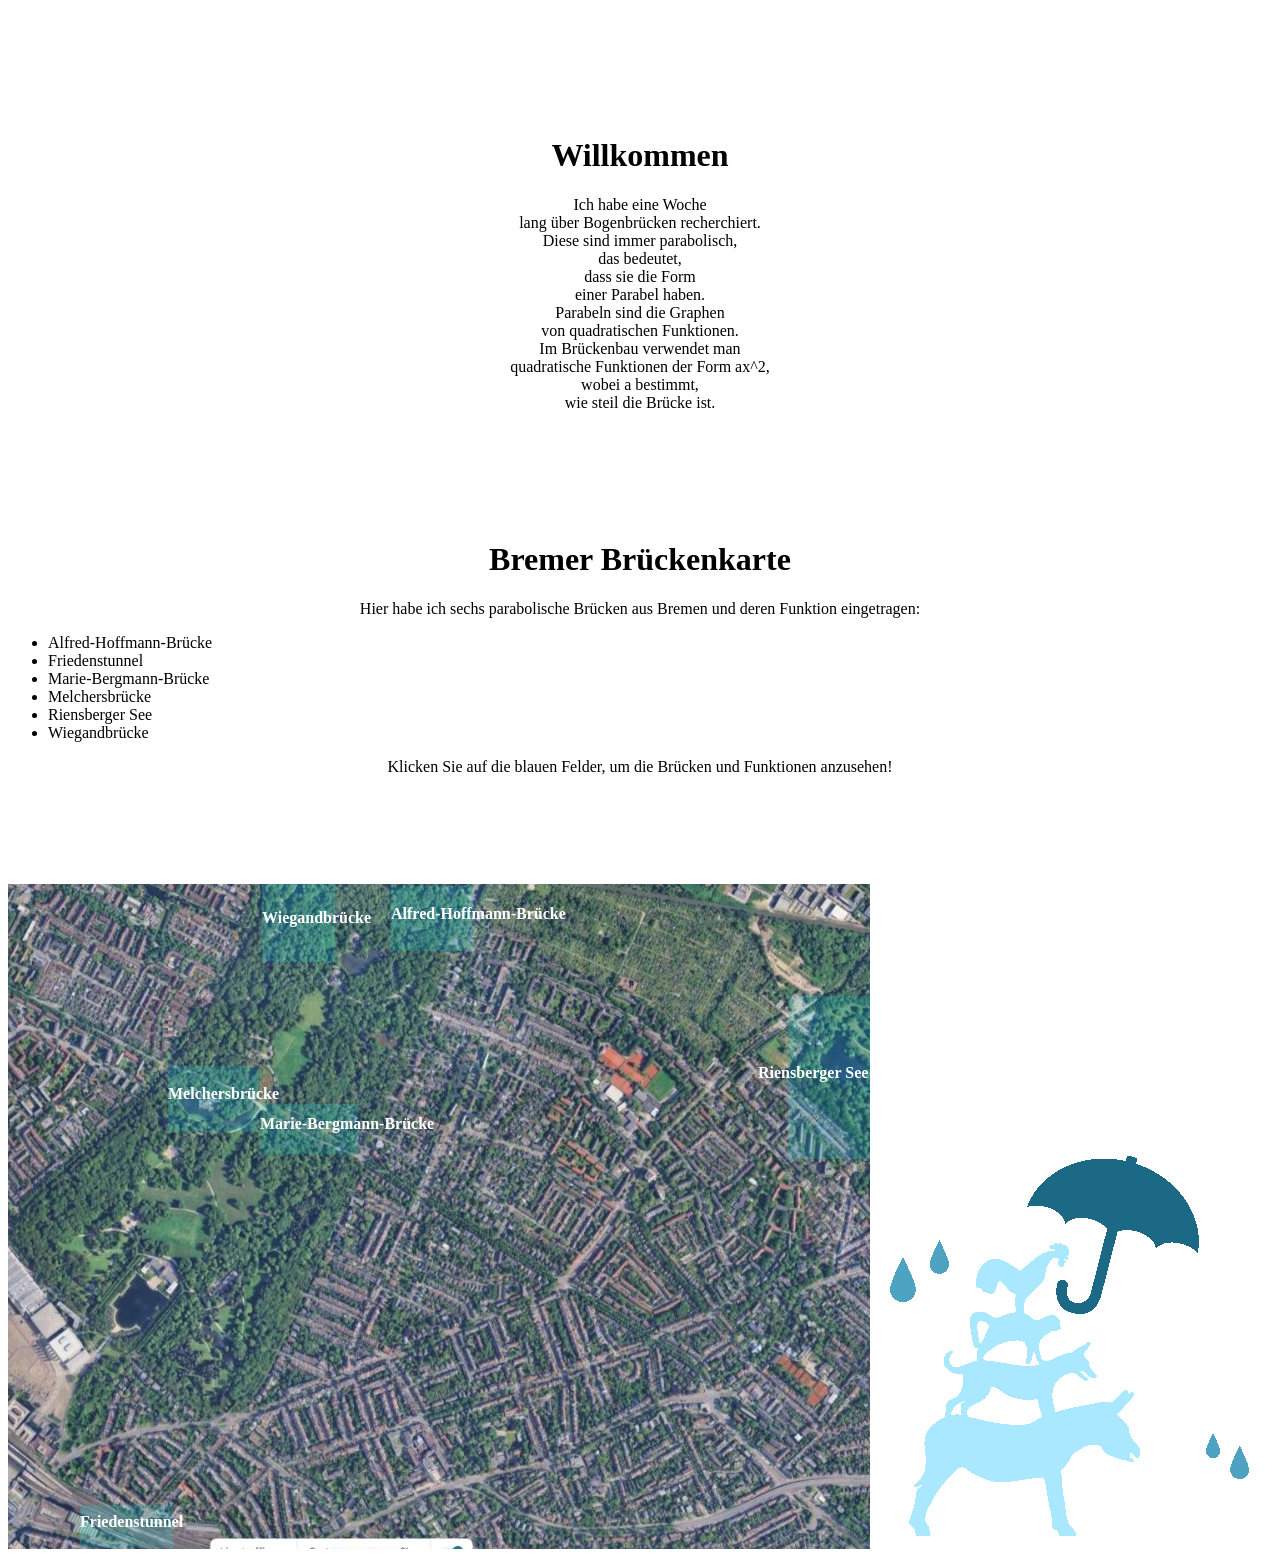
<file: index.html>
<!DOCTYPE html>
<html>
<head>
    <title>Brücken in Bremen</title>
</head>
<body>
    
   <br/><br/><br/><br/><br/><br/>
    
   <center><h1>Willkommen</h1></center>

   <center>Ich habe eine Woche</center>

   <center>lang über Bogenbrücken recherchiert.</center>

   <center>Diese sind immer parabolisch,</center>

   <center>das bedeutet,</center>

   <center>dass sie die Form</center>

   <center>einer Parabel haben.</center>

   <center>Parabeln sind die Graphen</center>

   <center>von quadratischen Funktionen.</center>

   <center>Im Brückenbau verwendet man</center>

   <center>quadratische Funktionen der Form ax^2,</center>

   <center>wobei a bestimmt,</center>

   <center>wie steil die Brücke ist.</center>

   <br/><br/><br/><br/><br/><br/>
    
   <center><h1>Bremer Brückenkarte</h1></center>

   <center>Hier habe ich sechs parabolische Brücken aus Bremen und deren Funktion eingetragen:</center>

   <ul>
       <li>Alfred-Hoffmann-Brücke</li>
       <li>Friedenstunnel</li>
       <li>Marie-Bergmann-Brücke</li>
       <li>Melchersbrücke</li>
       <li>Riensberger See</li>
       <li>Wiegandbrücke</li>
   </ul> 
    
   <center>Klicken Sie auf die blauen Felder, um die Brücken und Funktionen anzusehen!</center>
    
   <br/><br/><br/><br/><br/><br/>
    
   <object type="image/svg+xml"
            data="map.svg"
            style="width: 100%; max-width: 862px; height: auto;">
        Interaktive Karte der Brücken
    </object> 

<img id="hotspotGif" src="Rain Umbrella Sticker by Bremermoment.gif" alt="Animation">

<script>const object = document.getElementById("karte");

object.addEventListener("load", () => {

    const svg = object.contentDocument;
    const gif = document.getElementById("hotspotGif");

    svg.querySelectorAll(".hotspot").forEach(hotspot => {

        hotspot.addEventListener("mouseenter", () => {

            const rect = hotspot.getBoundingClientRect();
            const matrix = hotspot.getScreenCTM();

            const point = object.getBoundingClientRect();

            gif.style.left =
                (point.left + (rect.left + rect.width / 2) * matrix.a) + "px";

            gif.style.top =
                (point.top + rect.top * matrix.d) + "px";

            gif.style.display = "block";

        });

        hotspot.addEventListener("mouseleave", () => {

            gif.style.display = "none";

        });

    });

});

</script>
    
</body>
</html>
</file>
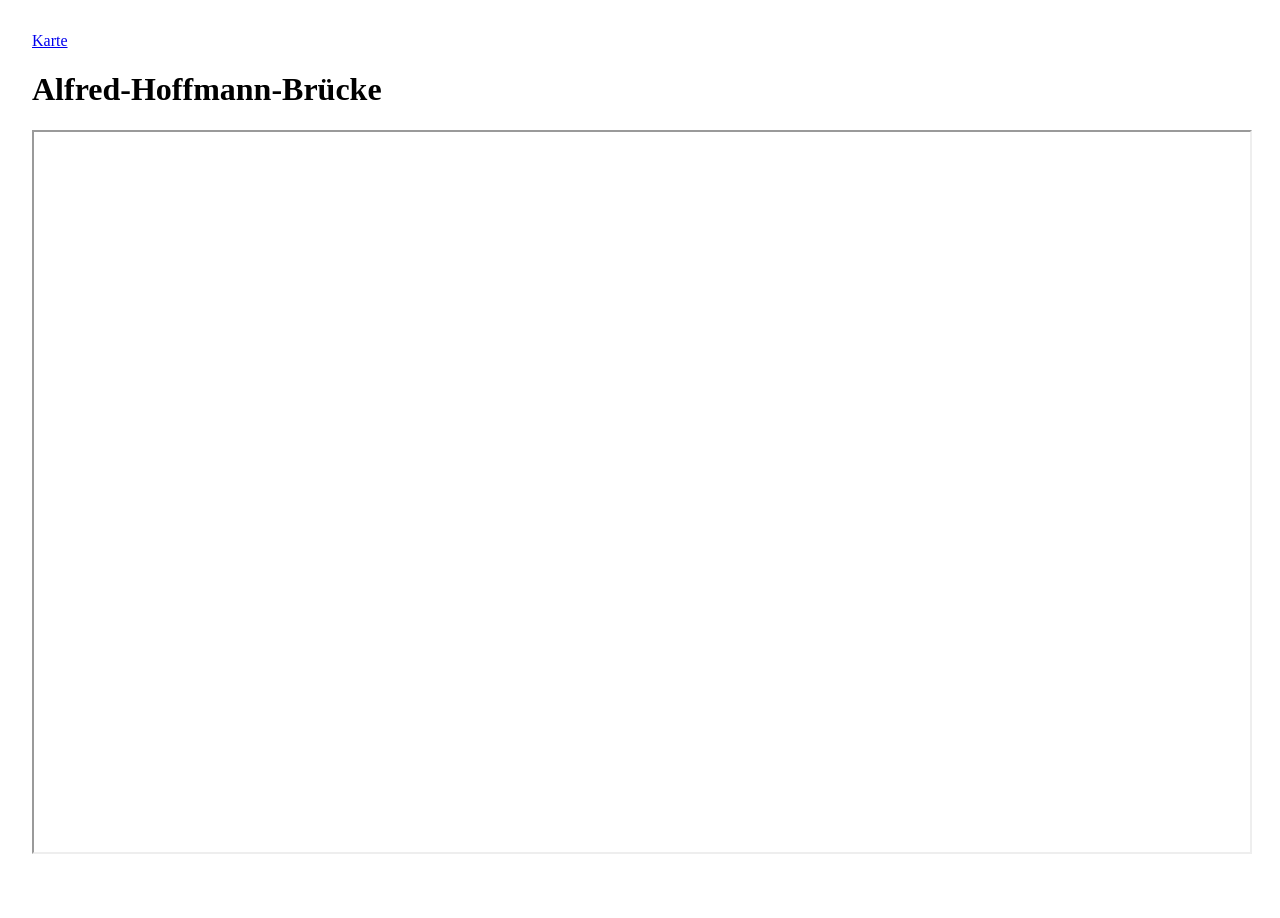
<file: Alfred-Hoffmann-Brücke.html>
<html>
  <head>
    <meta charset="UTF-8">
    <title>Alfred-Hoffmann-Brücke</title>
    <link rel="stylesheet" href="style.css">
  </head>
  <body>
     <a href="index.html">Karte</a>

     <h1>Alfred-Hoffmann-Brücke</h1>

     <iframe src="https://www.geogebra.org/graphing/wdu3prgw?embed" style="width: 100%; height: 80vh" sandbox="allow-scripts allow-same-origin allow-bowser"></iframe>

  </body>
</html>
</file>
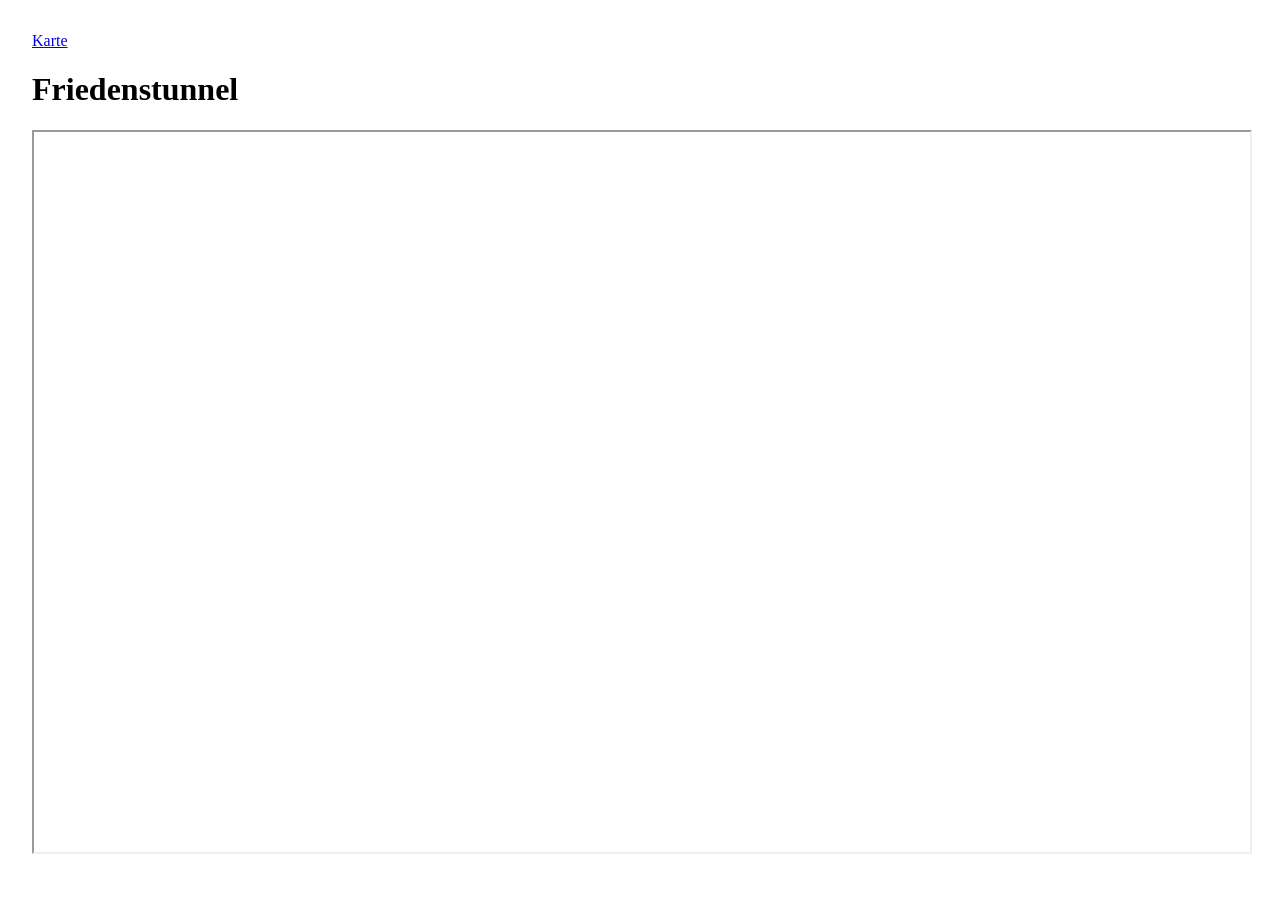
<file: Friedenstunnel.html>
<html>
  <head>
    <meta charset="UTF-8">
    <title>Friedenstunnel</title>
    <link rel="stylesheet" href="style.css">
  </head>
  <body>
     <a href="index.html">Karte</a>

     <h1>Friedenstunnel</h1>

     <iframe src="https://www.geogebra.org/graphing/c2qkfmct?embed" style="width: 100%; height: 80vh" sandbox="allow-scripts allow-same-origin allow-bowser"></iframe>
  </body>
</html>
</file>
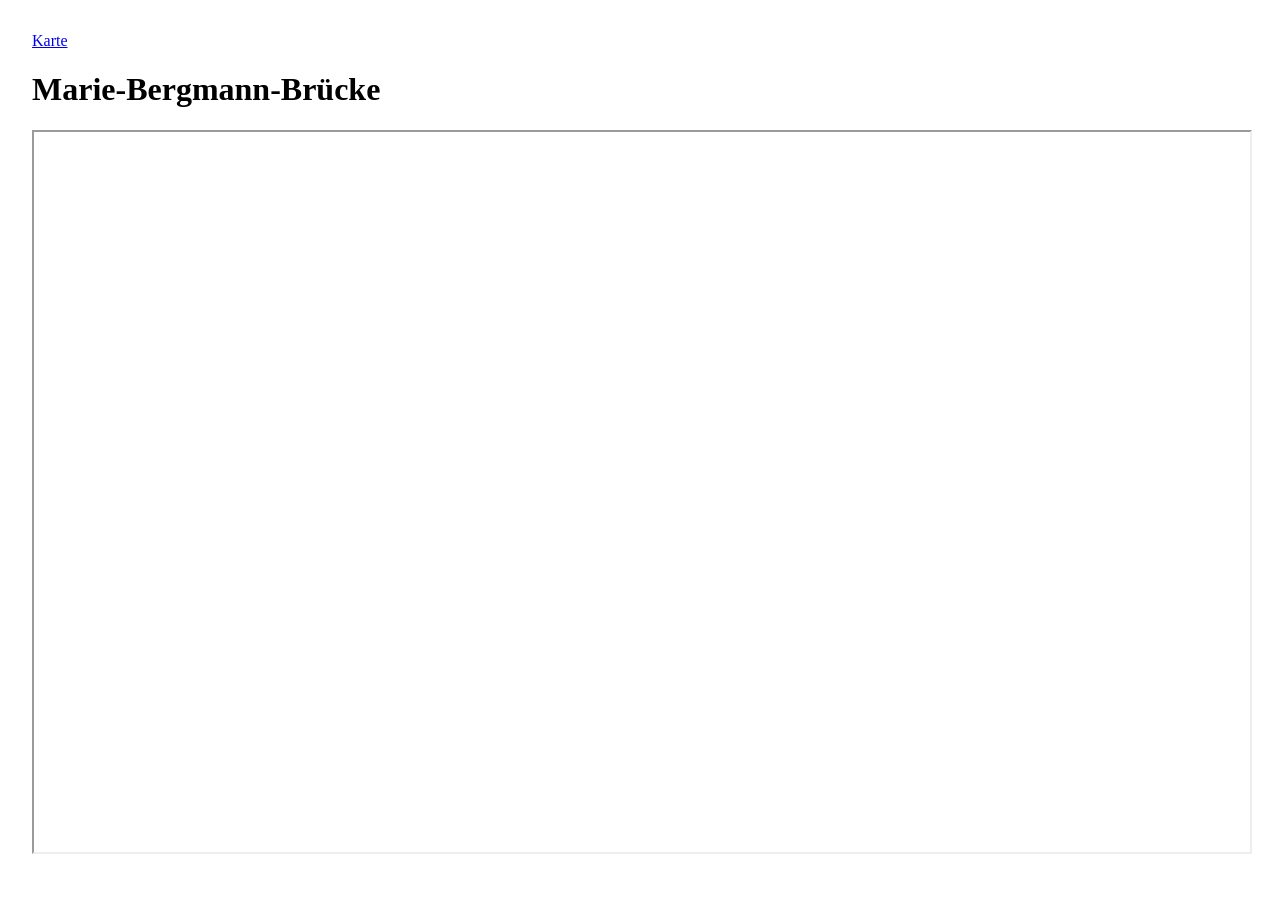
<file: Marie-Bergmann-Brücke.html>
<html>
  <head>
    <meta charset="UTF-8">
    <title>Marie-Bergmann-Brücke</title>
    <link rel="stylesheet" href="style.css">
  </head>
  <body>
     <a href="index.html">Karte</a>

     <h1>Marie-Bergmann-Brücke</h1>

     <iframe src="https://www.geogebra.org/calculator/mb69ah2n?embed" style="width: 100%; height: 80vh" sandbox="allow-scripts allow-same-origin allow-bowser"></iframe>

  </body>
</html>
</file>
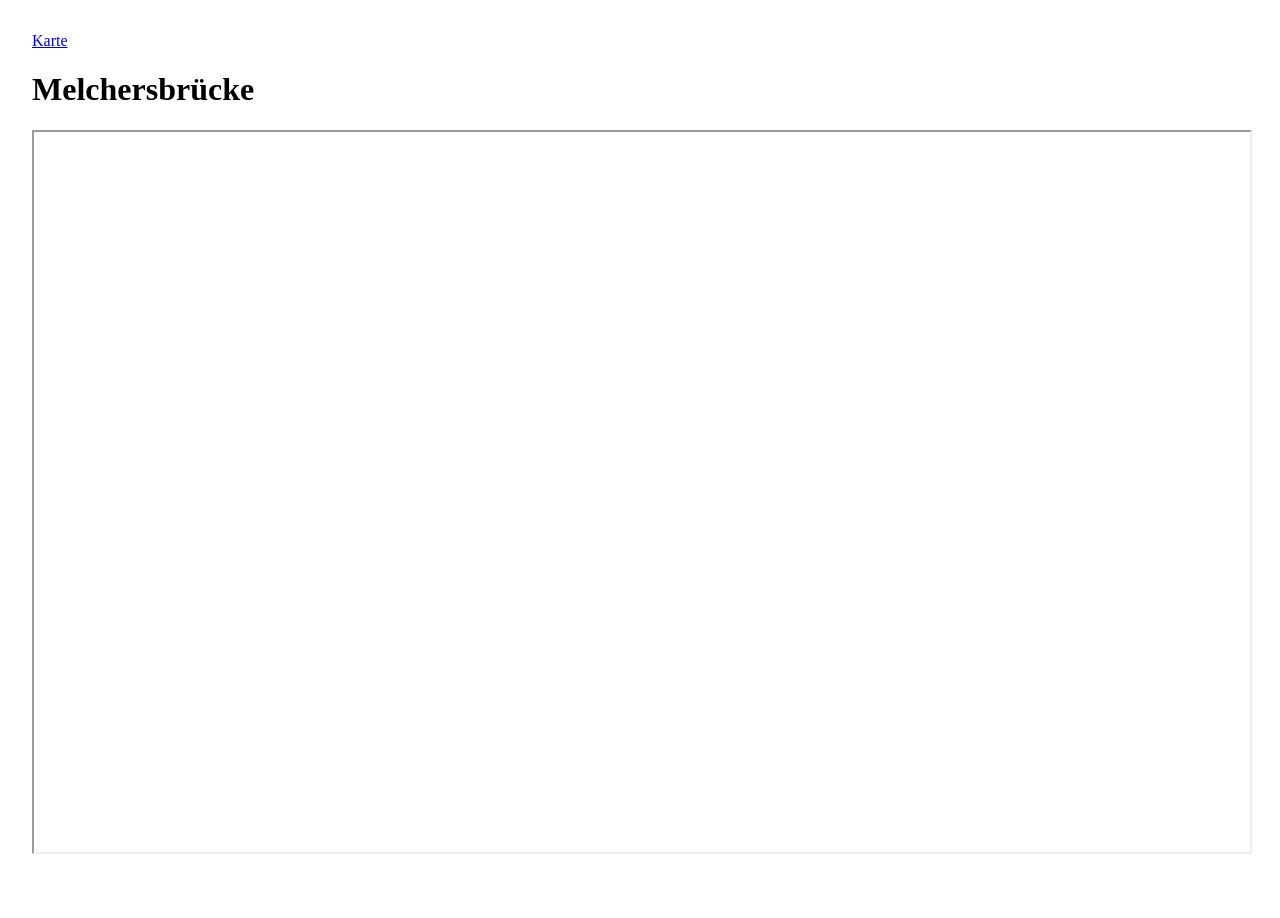
<file: Melchersbrücke.html>
<html>
  <head>
    <meta charset="UTF-8">
    <title>Melchersbrücke</title>
    <link rel="stylesheet" href="style.css">
  </head>
  <body>
     <a href="index.html">Karte</a>

     <h1>Melchersbrücke</h1>
    
     <iframe src="https://www.geogebra.org/graphing/vcyeqtjw?embed" style="width: 100%; height: 80vh" sandbox="allow-scripts allow-same-origin allow-bowser"></iframe>
  </body>
</html>
</file>
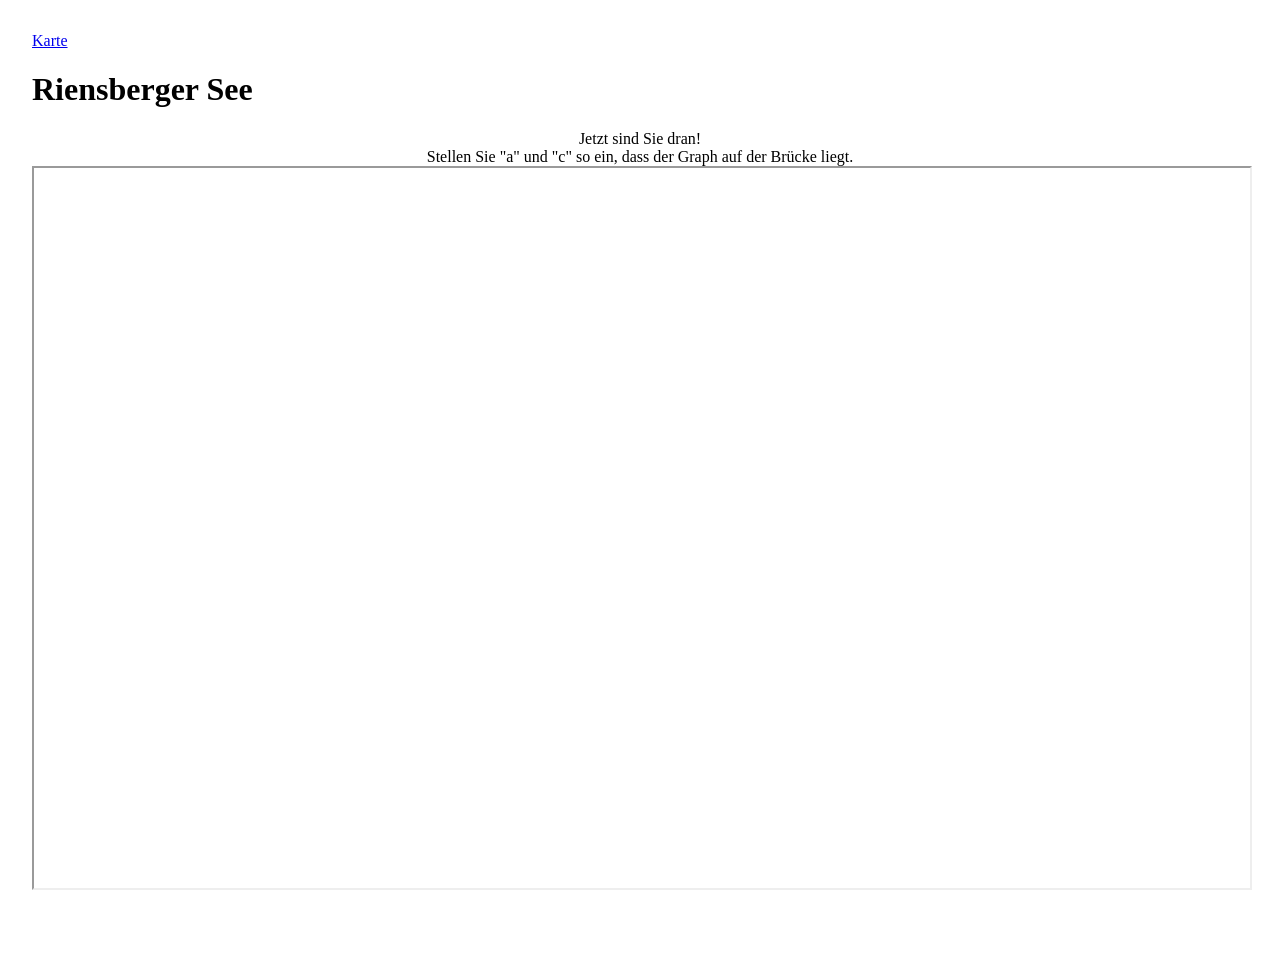
<file: Riensberger-See.html>
<html>
  <head>
    <meta charset="UTF-8">
    <title>Riensberger See</title>
    <link rel="stylesheet" href="style.css">
  </head>
  <body>
     <a href="index.html">Karte</a>

     <h1>Riensberger See</h1>

     <center>Jetzt sind Sie dran!</center>

     <center>Stellen Sie "a" und "c" so ein, dass der Graph auf der Brücke liegt.</center>

     <iframe src="https://www.geogebra.org/graphing/v4sx9kqd?embed" style="width: 100%; height: 80vh" sandbox="allow-scripts allow-same-origin allow-bowser"></iframe>
  </body>
</html>
</file>
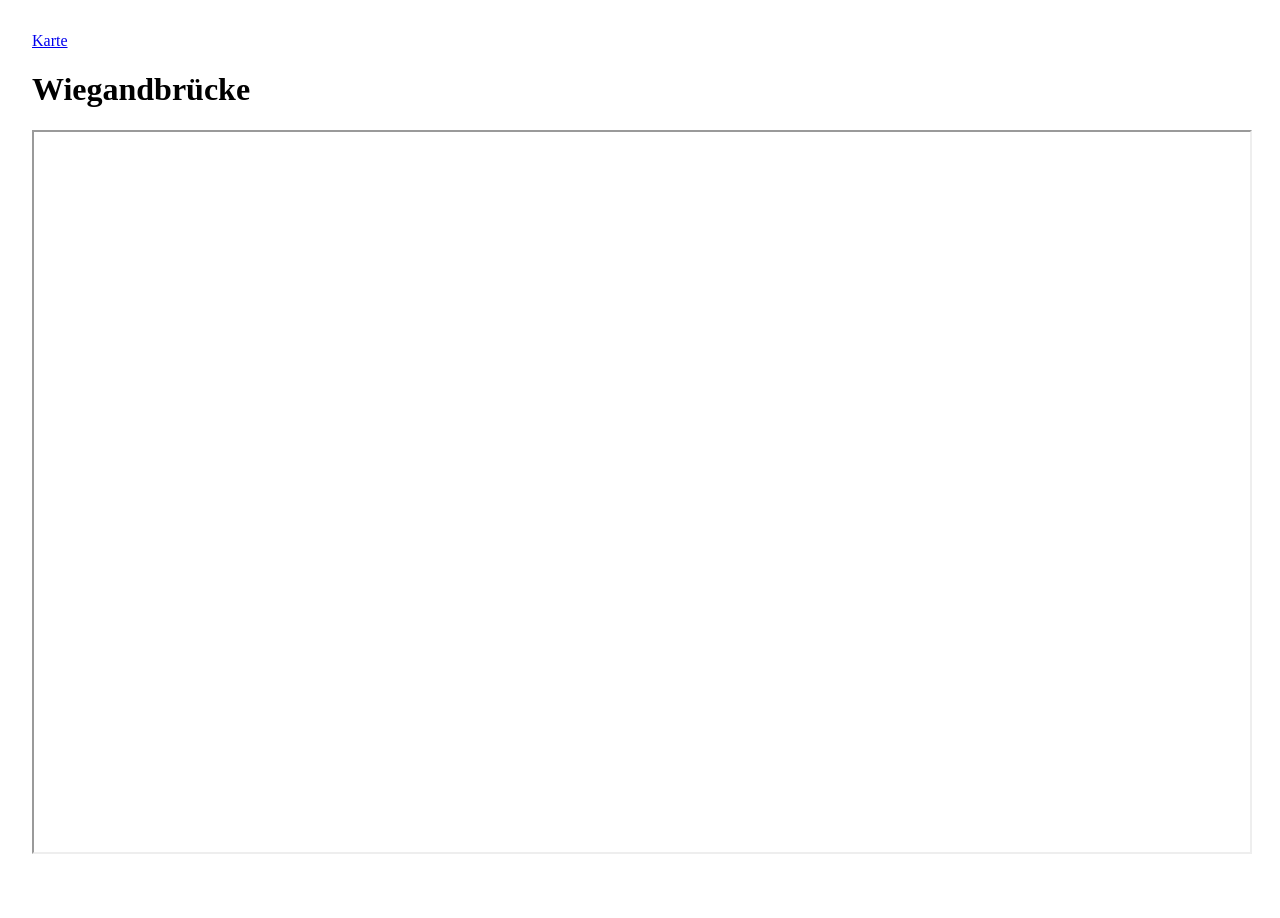
<file: Wiegandbrücke.html>
<html>
  <head>
    <meta charset="UTF-8">
    <title>Wiegandbrücke</title>
    <link rel="stylesheet" href="style.css">
  </head>
  <body>
     <a href="index.html">Karte</a>

     <h1>Wiegandbrücke</h1>

     <iframe src="https://www.geogebra.org/graphing/jwxrvh8w?embed" style="width: 100%; height: 80vh" sandbox="allow-scripts allow-same-origin allow-bowser"></iframe>
  </body>
</html>
</file>
<file: style.css>
body {
    font-family:georgia;
    margin: 2rem;
}

img {
    width: 1024px;
    max-width: 90%;
    height: auto;
    margin-bottom: 2rem;
}

iframe {
    margin-bottom: 2rem;
}

hotspotGif {
    display: none;
    position: fixed;
    width: 200px;
    height: auto;
    z-index: 9999;
    pointer-events: none;
    transform: translate(-50%, -100%);
}
</file>
